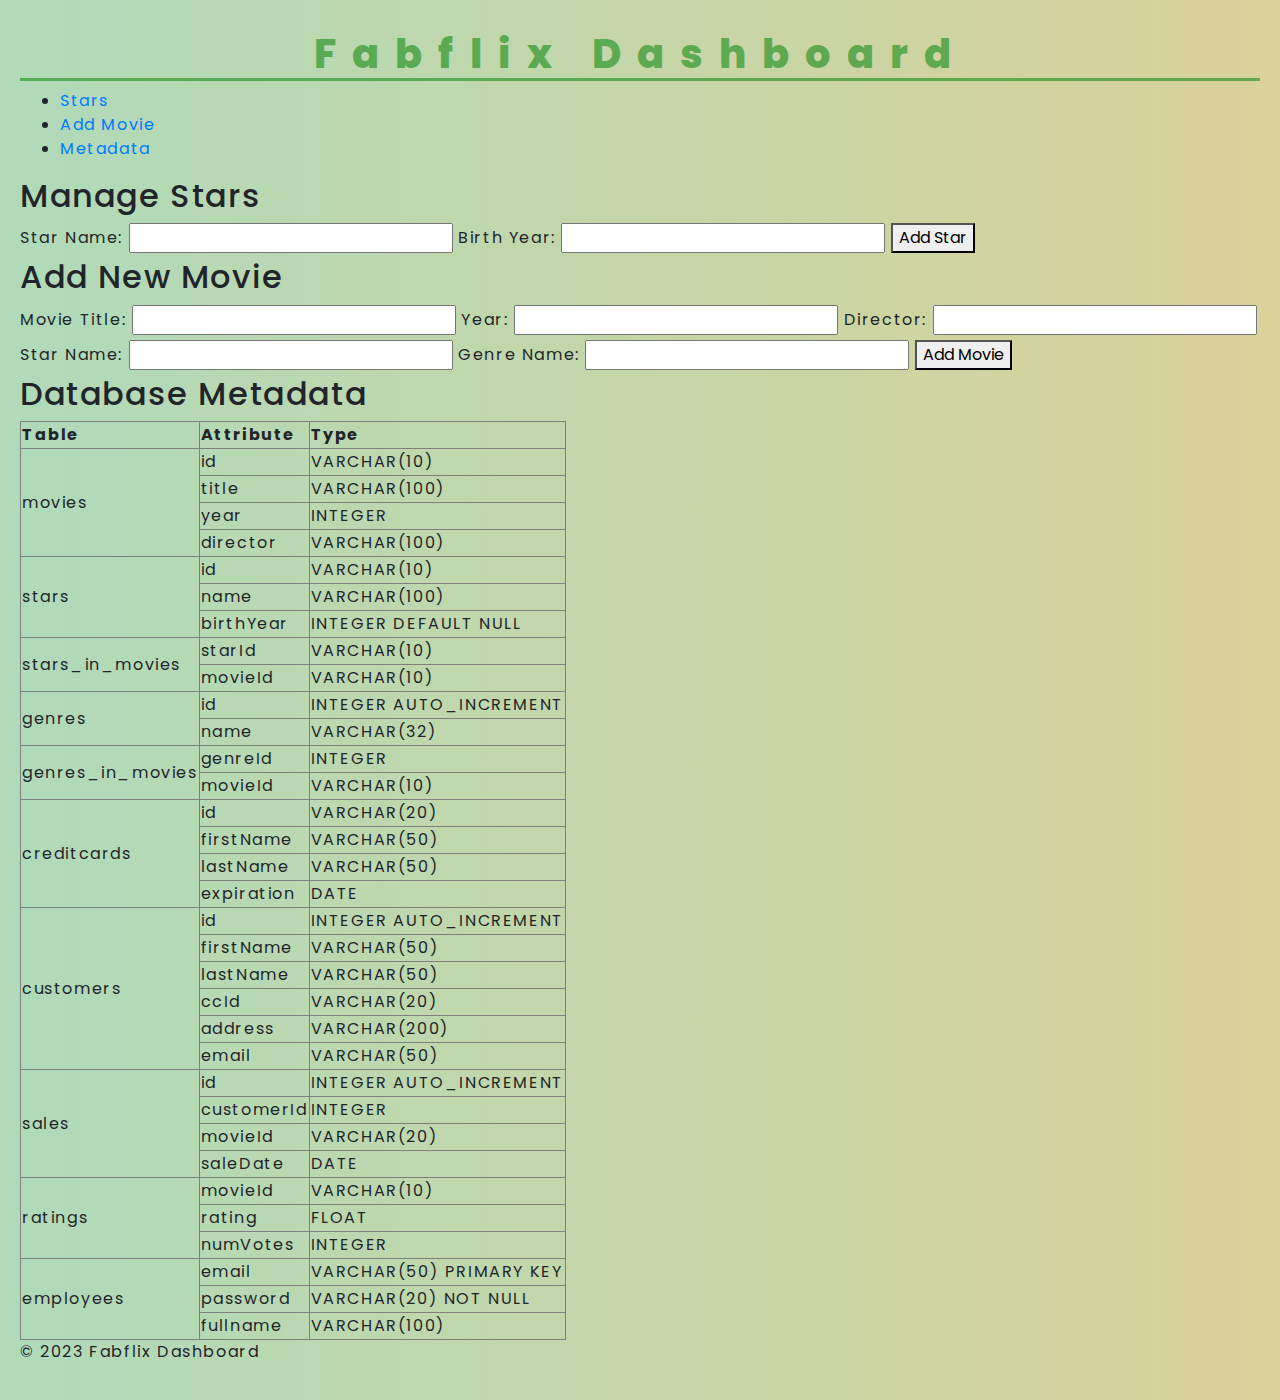
<file: WebContent/_dashboard.html>
<!DOCTYPE html>
<html lang="en">
<head>
    <meta charset="UTF-8">
    <meta name="viewport" content="width=device-width, initial-scale=1.0">
    <title>Fabflix Dashboard</title>
    <!-- Add your CSS stylesheets, Bootstrap, or other styling libraries here -->
    <link rel="stylesheet" href="https://maxcdn.bootstrapcdn.com/bootstrap/4.0.0/css/bootstrap.min.css" integrity="sha384-Gn5384xqQ1aoWXA+058RXPxPg6fy4IWvTNh0E263XmFcJlSAwiGgFAW/dAiS6JXm" crossorigin="anonymous">
    <link rel="stylesheet" href="styles.css">

</head>
<body>

<header>
    <!-- Add header content if needed -->
    <h1>Fabflix Dashboard</h1>
</header>

<nav>
    <!-- Add navigation links or menu if needed -->
    <ul>
        <li><a href="#section-stars">Stars</a></li>
        <li><a href="#section-add-movie">Add Movie</a></li>
        <li><a href="#section-metadata">Metadata</a></li>
    </ul>
</nav>

<main>
    <section id="section-stars">
        <h2>Manage Stars</h2>
        <form id="add_star_form" action="/fabflix/_dashboard" method="post">
            <!-- Add content for adding new stars -->
            <input type="hidden" name="action" value="addStar"> <!-- New hidden field to specify the action -->
            <label for="starName">Star Name:</label>
            <input type="text" id="starName" name="starName" required>
            <label for="birthYear">Birth Year:</label>
            <input type="text" id="birthYear" name="birthYear">
            <button type="submit">Add Star</button>
        </form>
    </section>

    <section id="section-add-movie">
        <h2>Add New Movie</h2>
        <form id="add_movie_form" action="/fabflix/_dashboard" method="post">
            <!-- Add content for adding new movies -->
            <input type="hidden" name="action" value="addMovie"> <!-- New hidden field to specify the action -->
            <label for="movieTitle">Movie Title:</label>
            <input type="text" id="movieTitle" name="movieTitle" required>
            <label for="movieYear">Year:</label>
            <input type="text" id="movieYear" name="movieYear" required>
            <label for="movieDirector">Director:</label>
            <input type="text" id="movieDirector" name="movieDirector" required>
            <label for="starNameMovie">Star Name:</label>
            <input type="text" id="starNameMovie" name="starName" required>
            <label for="genreName">Genre Name:</label>
            <input type="text" id="genreName" name="genreName" required>
            <button type="submit">Add Movie</button>
        </form>
    </section>


    <section id="section-metadata">
        <!-- Add content for displaying metadata -->
        <h2>Database Metadata</h2>
        <!-- Include content to display database metadata -->
        <table border="1">
            <tr>
                <th>Table</th>
                <th>Attribute</th>
                <th>Type</th>
            </tr>
            <!-- Movies Table -->
            <tr>
                <td rowspan="4">movies</td>
                <td>id</td>
                <td>VARCHAR(10)</td>
            </tr>
            <tr>
                <td>title</td>
                <td>VARCHAR(100)</td>
            </tr>
            <tr>
                <td>year</td>
                <td>INTEGER</td>
            </tr>
            <tr>
                <td>director</td>
                <td>VARCHAR(100)</td>
            </tr>

            <!-- Stars Table -->
            <tr>
                <td rowspan="3">stars</td>
                <td>id</td>
                <td>VARCHAR(10)</td>
            </tr>
            <tr>
                <td>name</td>
                <td>VARCHAR(100)</td>
            </tr>
            <tr>
                <td>birthYear</td>
                <td>INTEGER DEFAULT NULL</td>
            </tr>

            <!-- stars_in_movies Table -->
            <tr>
                <td rowspan="2">stars_in_movies</td>
                <td>starId</td>
                <td>VARCHAR(10)</td>
            </tr>
            <tr>
                <td>movieId</td>
                <td>VARCHAR(10)</td>
            </tr>

            <!-- genres Table -->
            <tr>
                <td rowspan="2">genres</td>
                <td>id</td>
                <td>INTEGER AUTO_INCREMENT</td>
            </tr>
            <tr>
                <td>name</td>
                <td>VARCHAR(32)</td>
            </tr>

            <!-- genres_in_movies Table -->
            <tr>
                <td rowspan="2">genres_in_movies</td>
                <td>genreId</td>
                <td>INTEGER</td>
            </tr>
            <tr>
                <td>movieId</td>
                <td>VARCHAR(10)</td>
            </tr>

            <!-- creditcards Table -->
            <tr>
                <td rowspan="4">creditcards</td>
                <td>id</td>
                <td>VARCHAR(20)</td>
            </tr>
            <tr>
                <td>firstName</td>
                <td>VARCHAR(50)</td>
            </tr>
            <tr>
                <td>lastName</td>
                <td>VARCHAR(50)</td>
            </tr>
            <tr>
                <td>expiration</td>
                <td>DATE</td>
            </tr>

            <!-- customers Table -->
            <tr>
                <td rowspan="6">customers</td>
                <td>id</td>
                <td>INTEGER AUTO_INCREMENT</td>
            </tr>
            <tr>
                <td>firstName</td>
                <td>VARCHAR(50)</td>
            </tr>
            <tr>
                <td>lastName</td>
                <td>VARCHAR(50)</td>
            </tr>
            <tr>
                <td>ccId</td>
                <td>VARCHAR(20)</td>
            </tr>
            <tr>
                <td>address</td>
                <td>VARCHAR(200)</td>
            </tr>
            <tr>
                <td>email</td>
                <td>VARCHAR(50)</td>
            </tr>

            <!-- sales Table -->
            <tr>
                <td rowspan="4">sales</td>
                <td>id</td>
                <td>INTEGER AUTO_INCREMENT</td>
            </tr>
            <tr>
                <td>customerId</td>
                <td>INTEGER</td>
            </tr>
            <tr>
                <td>movieId</td>
                <td>VARCHAR(20)</td>
            </tr>
            <tr>
                <td>saleDate</td>
                <td>DATE</td>
            </tr>

            <!-- ratings Table -->
            <tr>
                <td rowspan="3">ratings</td>
                <td>movieId</td>
                <td>VARCHAR(10)</td>
            </tr>
            <tr>
                <td>rating</td>
                <td>FLOAT</td>
            </tr>
            <tr>
                <td>numVotes</td>
                <td>INTEGER</td>
            </tr>

            <!-- employees Table -->
            <tr>
                <td rowspan="3">employees</td>
                <td>email</td>
                <td>VARCHAR(50) PRIMARY KEY</td>
            </tr>
            <tr>
                <td>password</td>
                <td>VARCHAR(20) NOT NULL</td>
            </tr>
            <tr>
                <td>fullname</td>
                <td>VARCHAR(100)</td>
            </tr>
        </table>
    </section>

</main>

<footer>
    <!-- Add footer content if needed -->
    <p>&copy; 2023 Fabflix Dashboard</p>
</footer>

<!-- Load jQuery and Bootstrap JS -->
<script src="https://code.jquery.com/jquery-3.6.0.min.js"></script>
<script src="https://ajax.googleapis.com/ajax/libs/jquery/3.2.1/jquery.min.js"></script>
<script src="https://cdnjs.cloudflare.com/ajax/libs/popper.js/1.12.9/umd/popper.min.js"></script>
<script src="https://maxcdn.bootstrapcdn.com/bootstrap/4.0.0/js/bootstrap.min.js"></script>


<!-- Add your JavaScript scripts or include jQuery or other libraries here -->
<script src="./_dashboard.js"></script>
</body>
</html>
</file>
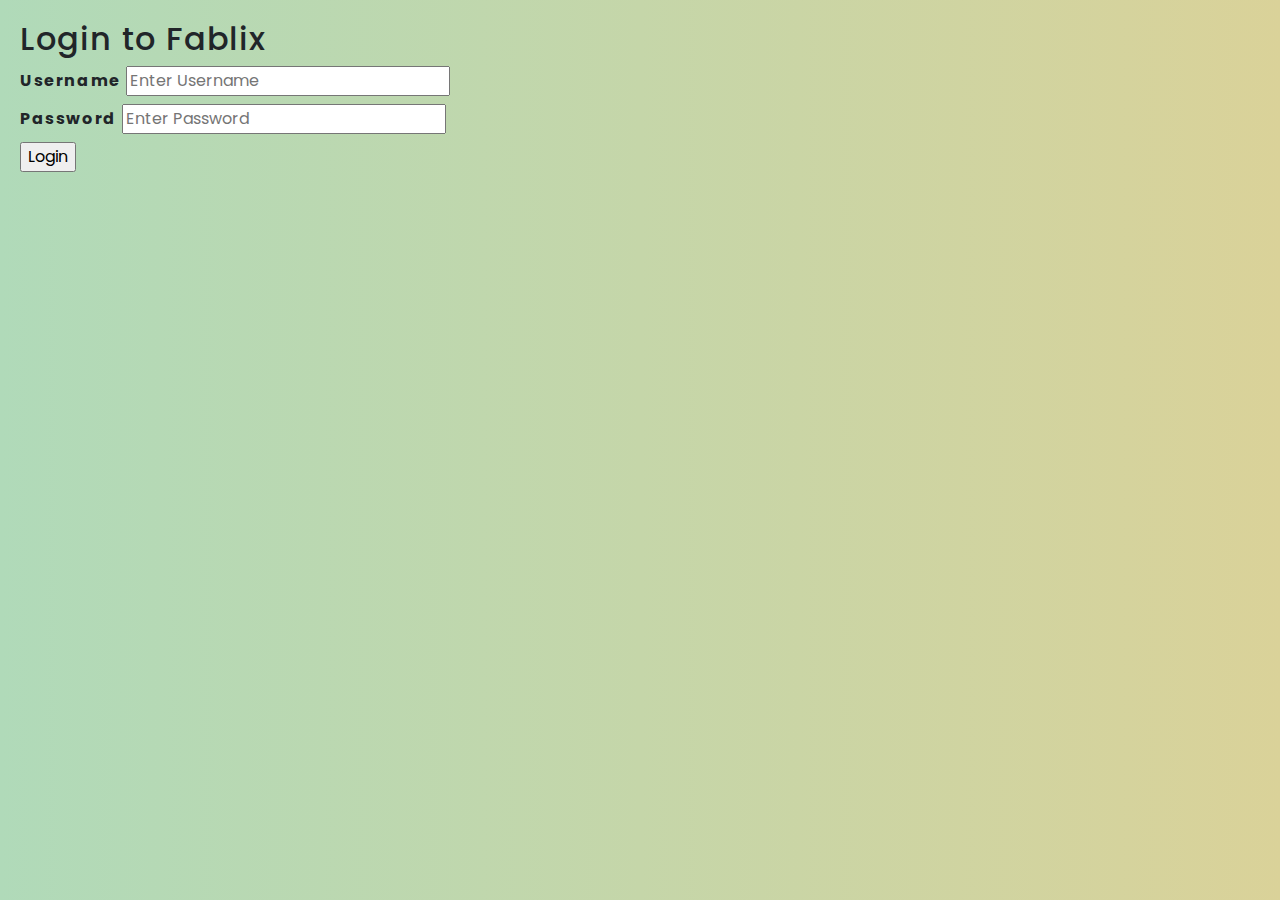
<file: WebContent/login.html>
<!-- This page will be redirected from any url if you are not logged in -->
<!DOCTYPE HTML PUBLIC "-//W3C//DTD HTML 4.0 Transitional//EN">
<html lang="en">
<head>
    <meta name="viewport" content="width=device-width, initial-scale=1, shrink-to-fit=no">
    <title>Login to Fablix</title>
    <script src='https://www.google.com/recaptcha/api.js' type="text/javascript"></script>
    <!-- Combine and Minify CSS -->
    <link rel="stylesheet" href="https://stackpath.bootstrapcdn.com/bootstrap/4.0.0/css/bootstrap.min.css">
    <link rel="stylesheet" href="styles.css">

</head>
<body>
<h2>Login to Fablix</h2>
<!-- Set the method to POST to avoid showing the username/password in the URL
     The default action is disabled to allow your own implementation. -->
<form id="login_form" method="post" action="#">
    <label><b>Username</b></label>
    <label>
        <input name="username" placeholder="Enter Username" type="text">
    </label>
    <br>
    <label><b>Password</b></label>
    <label>
        <input name="password" placeholder="Enter Password" type="password">
    </label>
    <br>
    <input type="submit" value="Login">
    <div class="g-recaptcha" data-sitekey="6LdmLwspAAAAAP7_tNvPkEJbo8T-HJjOcsMbwHyD"></div>
</form>

<div id="login_error_message" style="color: red;"></div> <!-- Error message div -->


<!-- include jQuery-->
<script src="https://ajax.googleapis.com/ajax/libs/jquery/3.2.1/jquery.min.js"></script>
<!-- Load jQuery and Bootstrap JS -->
<script src="https://code.jquery.com/jquery-3.6.0.min.js"></script>
<script src="https://stackpath.bootstrapcdn.com/bootstrap/4.5.2/js/bootstrap.min.js"></script>
<!-- include our own JS file -->
<script src="./login.js"></script>

</body>
</html>
</file>
<file: WebContent/styles.css>
@import url("https://fonts.googleapis.com/css?family=Poppins:200,300,400,500,600,700,800,900&display=swap");
/* Set a background color for the body */
body {
    font-family: 'Poppins', sans-serif;
    background: #DAD299;
    background: -webkit-linear-gradient(to right, #B0DAB9, #DAD299);
    background: linear-gradient(to right, #B0DAB9, #DAD299);
    padding: 20px;
    letter-spacing: 0.1em;
}
#top-bar {
    display: flex;
    justify-content: space-between;
    align-items: center;
    background-color: #fff;
    padding: 10px 20px;
    box-shadow: 0 5px 15px rgba(0, 0, 0, 0.2);
}

#links a {
    text-decoration: none;
    margin-right: 20px;
    color: #007BFF;
    font-weight: 700;
}

#search {
    display: flex;
}

.search-bar {
    padding: 5px;
    border: 1px solid #ccc;
    border-radius: 5px;
    margin-right: 10px;
}

#search-button {
    background-color: #007BFF;
    color: #fff;
    border: none;
    border-radius: 5px;
    padding: 5px 15px;
    cursor: pointer;
}

/* Style the main heading */
h1 {
    text-align: center;
    color: #2d962ab0;
    font-weight: 800;
    margin-top: 10px;
    border-bottom: solid;
    letter-spacing: 0.4em;
}
.browse_by {
    font-weight: 800;
    color: #007BFF;
    margin-top: 20px;
}

.browse_links a {
    text-decoration: none;
    color: #007BFF;
    margin-right: 10px;
}


/* Style the movie table */
#movie_table {
    margin-left: auto;
    margin-right: auto;
    width: 94%;
    border: 1px solid #ddd;
    border-collapse: collapse;
    margin-top: 50px;
    margin-bottom: 50px;
}

/* Style the table headers */
#movie_table th {
    background-color: #007BFF;
    color: #ffffff;
    padding: 11px;

}

/* Style the table data cells */
#movie_table td {
    background-color: #f9f9f9;
    padding: 10px;
}

/* Center the content in table cells */
#movie_table td, #movie_table th {
    text-align: left;
}

/* Style for the Rating column */
#movie_table tbody td:last-child {
    font-weight: bold;
    color: #ff5733;
}

/* Style for hyperlinks in Stars column */
#movie_table tbody td:nth-child(3) a {
    color: #007BFF;
    text-decoration: none;
}

/* Hover effect for hyperlinks */
#movie_table tbody td:nth-child(3) a:hover {
    text-decoration: underline;
    font-weight: bold;
}



/* Style the Back to Main Page button */
.back-to-main-button {
    background-color: #6ab49d;
    position: relative;
    padding: 8px 17px;
    border-radius: 15px;
    box-shadow: 0 15px 35px rgb(132 206 185 / 20%);
    text-decoration: none;
    font-weight: 700;
    letter-spacing: 0.2em;
    transition: 0.25s;
    border: 3px solid #6faddf;
    color: #000000;
}

.back-to-main-button:hover {
    background-color: #2ca130;
    color: #d4dfe6;
}

.back-to-main-button:active {
    transform: scale(1.5);
}


.autocomplete-suggestions {
    border: 1px solid #999;
    background: #FFF;
    overflow: auto;
}

.autocomplete-suggestion {
    padding: 2px 5px;
    white-space: nowrap;
    overflow: hidden;
}

.autocomplete-selected {
    background: #F0F0F0;
}

.autocomplete-suggestions strong {
    font-weight: normal;
    color: #3399FF;
}

.autocomplete-group {
    padding: 2px 5px;
}

.autocomplete-group strong {
    display: block;
    border-bottom: 1px solid #000;
}

/* Add these styles for the autocomplete searchbox */
.autocomplete-searchbox {
    height: 50px;
    width: 600px;
}

/* Style for the movie_info section */
#movie_info {
    font-weight: 400;
    text-align: left;
    font-size: 45px;
    margin: 30px 0;
    color: #005090;
}

/* Style for the movie_info_table */
#movie_info_table {
    margin: 0 auto;
    max-width: 100%;
}

/* Style for table headers */
#movie_info_table thead th {
    background-color: #007BFF;
    color: #fff;
}

/* Style for table rows */
#movie_info_table tbody {
    background-color: #ffffff94;
}

/* Style for table cells */
#movie_info_table tbody td {
    vertical-align: center;
}

/* Style for the Rating column */
#movie_info_table tbody td:last-child {
    font-weight: bold;
    color: #ff5733;
}

/* Style for hyperlinks in Stars column */
#movie_info_table tbody td:nth-child(3) a {
    color: #007BFF;
    text-decoration: none;
}

/* Hover effect for hyperlinks */
#movie_info_table tbody td:nth-child(3) a:hover {
    text-decoration: underline;
    font-weight: bold;
}


#single_star_table {
    background-color: #007BFF;
    color: #fff;
}

#single_star_table_body {
    background-color: #ffffff94;
}
</file>
